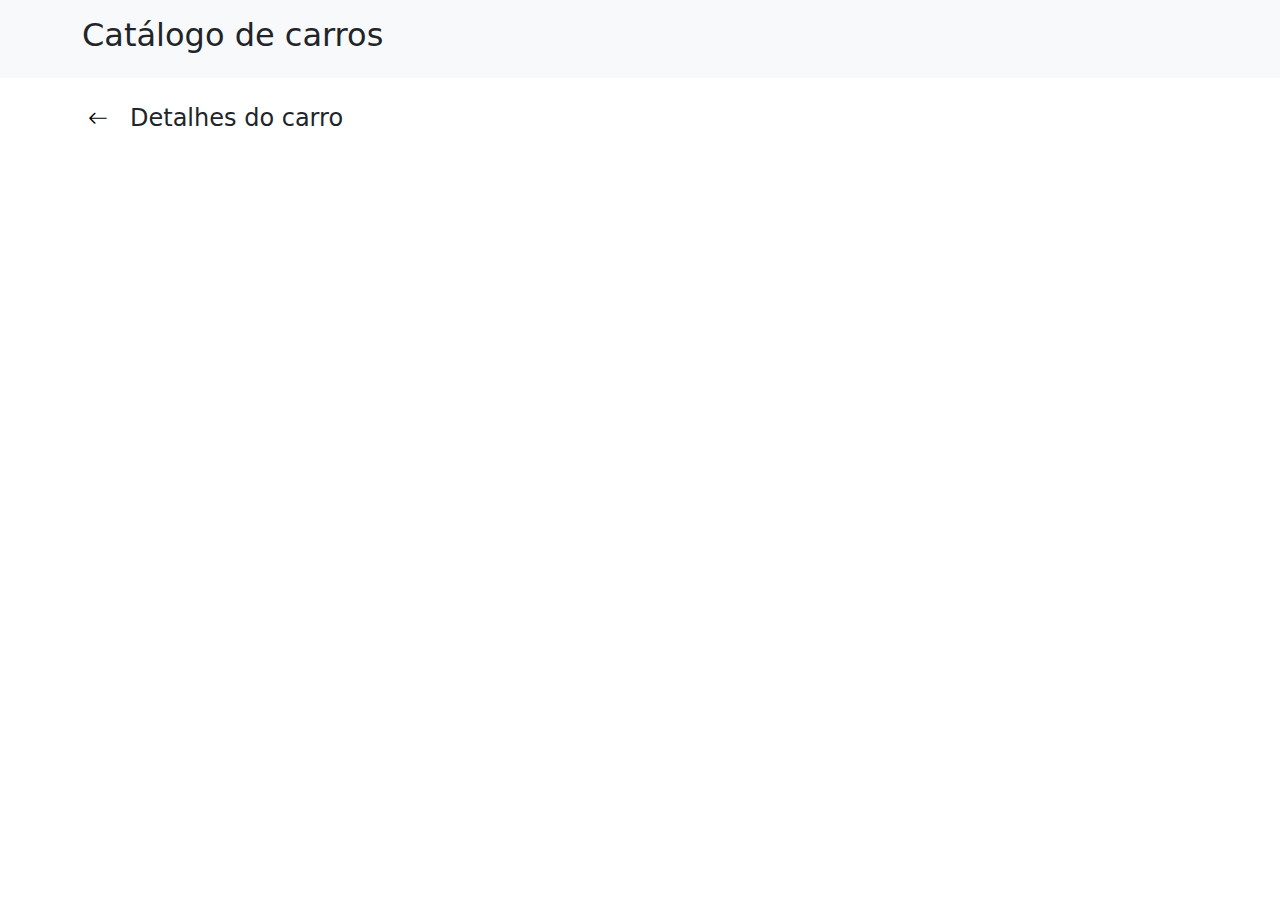
<file: pages/details.html>
<!DOCTYPE html>
<html lang="pt-BR">
  <head>
    <meta charset="UTF-8" />
    <meta name="viewport" content="width=device-width, initial-scale=1.0" />
    <title>Detalhes do carro</title>
    <link
      href="https://cdn.jsdelivr.net/npm/bootstrap@5.3.1/dist/css/bootstrap.min.css"
      rel="stylesheet"
    />
    <link
      href="https://cdn.jsdelivr.net/npm/bootstrap-icons/font/bootstrap-icons.css"
      rel="stylesheet"
    />
    <link href="/styles/details.css" rel="stylesheet" />
    <link href="/styles/global.css" rel="stylesheet" />
  </head>
  <body>
    <header class="bg-light py-3">
      <div class="container d-flex justify-content-between align-items-center">
        <h1 class="title">Catálogo de carros</h1>
      </div>
    </header>

    <div class="container my-4">
      <div class="d-flex align-items-center mb-4">
        <button class="go-back-btn" onclick="history.back()">
          <i class="bi bi-arrow-left"></i>
        </button>
        <h4 class="ms-3 mb-0">Detalhes do carro</h4>
      </div>

      <div id="cars-details-section"></div>
    </div>
    <script src="https://cdn.jsdelivr.net/npm/bootstrap@5.3.1/dist/js/bootstrap.bundle.min.js"></script>

    <script type="module" src="/scripts/details.js"></script>
    <script type="module" src="/scripts/web-components/car-details.js"></script>
  </body>
</html>
</file>
<file: styles/details.css>
.carousel img {
    object-fit: cover;
    width: 100%;
    height: 400px;
  }
  .go-back-btn {
    border: none;
    background: none;
    font-size: 1.25rem;

    text-decoration: none;
    display: inline-flex;
    align-items: center;
    gap: 0.5rem;
  }
  .go-back-btn:hover {
    text-decoration: underline;
  }
</file>
<file: styles/global.css>
.title {
  font-size: 32px;
}

.slogan {
  font-size: 20px;
  color: #4664c9;
  font-weight: 300;
}

.cupom {
  background-color: rgb(218, 66, 66);
  position: fixed;
  bottom: 0;
  z-index: 30;
  width: 100%;
  display: flex;
  justify-content: center;
  align-items: center;
  font-size: 12px;
  height: 4em;
}

.cupom p {
  font-size: 1.5em;
  color: #FFF;
  margin: 0;
}

.container-header {
  position: relative;
}

#filterMenu {
  display: none;
  position: absolute;
  top: 48px; 
  right: 0;
  min-width: 200px;
  background-color: #fff;
  border: 1px solid rgba(0, 0, 0, 0.2);
  border-radius: 0.5rem;
  box-shadow: 0px 0.25rem 0.75rem rgba(0, 0, 0, 0.1);
}

#filterMenu.show {
  display: inline-block;
}
</file>
